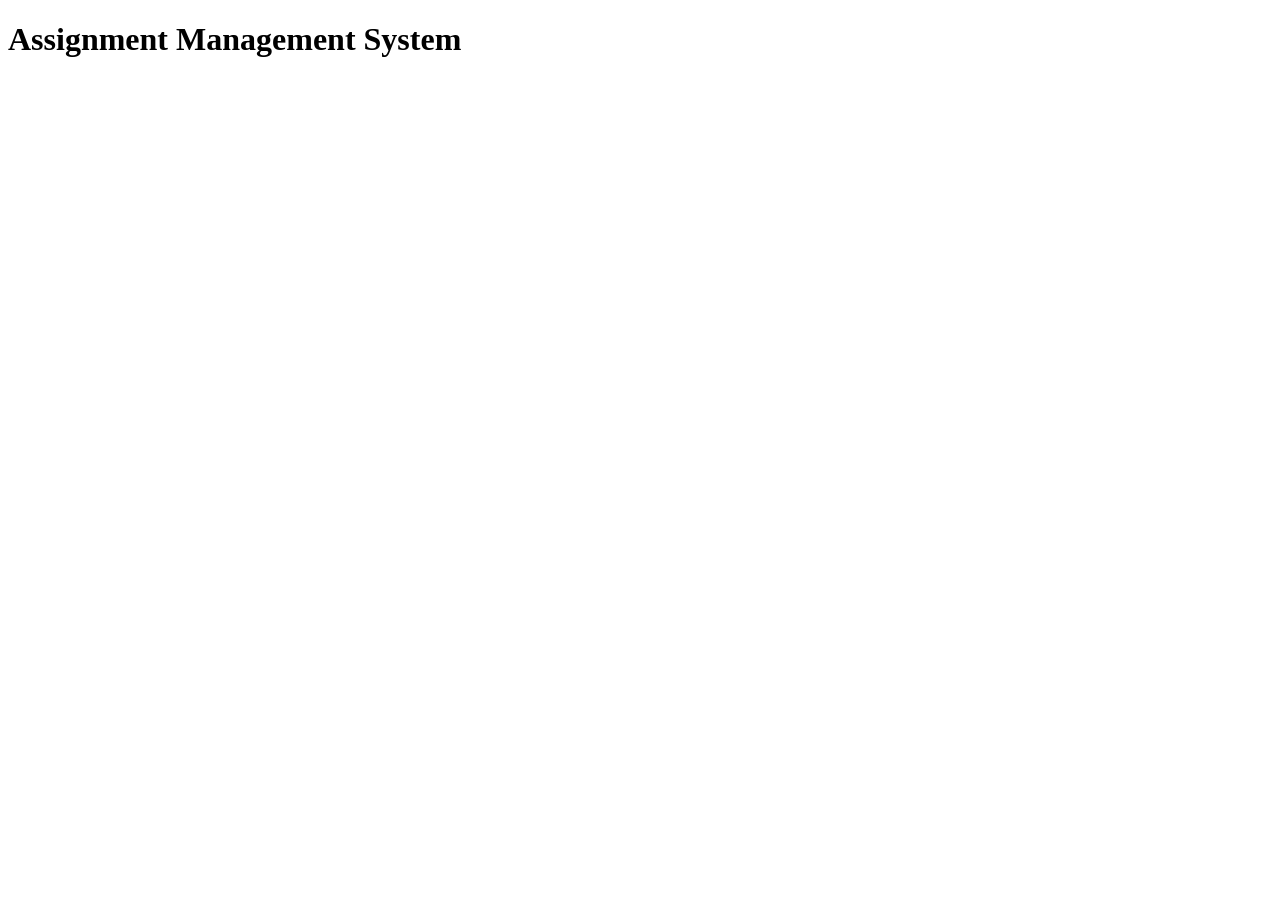
<file: demo.html>
<!DOCTYPE html>
<html lang="en">
<head>
    <meta charset="UTF-8">
    <meta name="viewport" content="width=device-width, initial-scale=1.0">
    <title>Document</title>
</head>
<body>
    <h1>Assignment Management System</h1>
</body>
</html>
</file>
